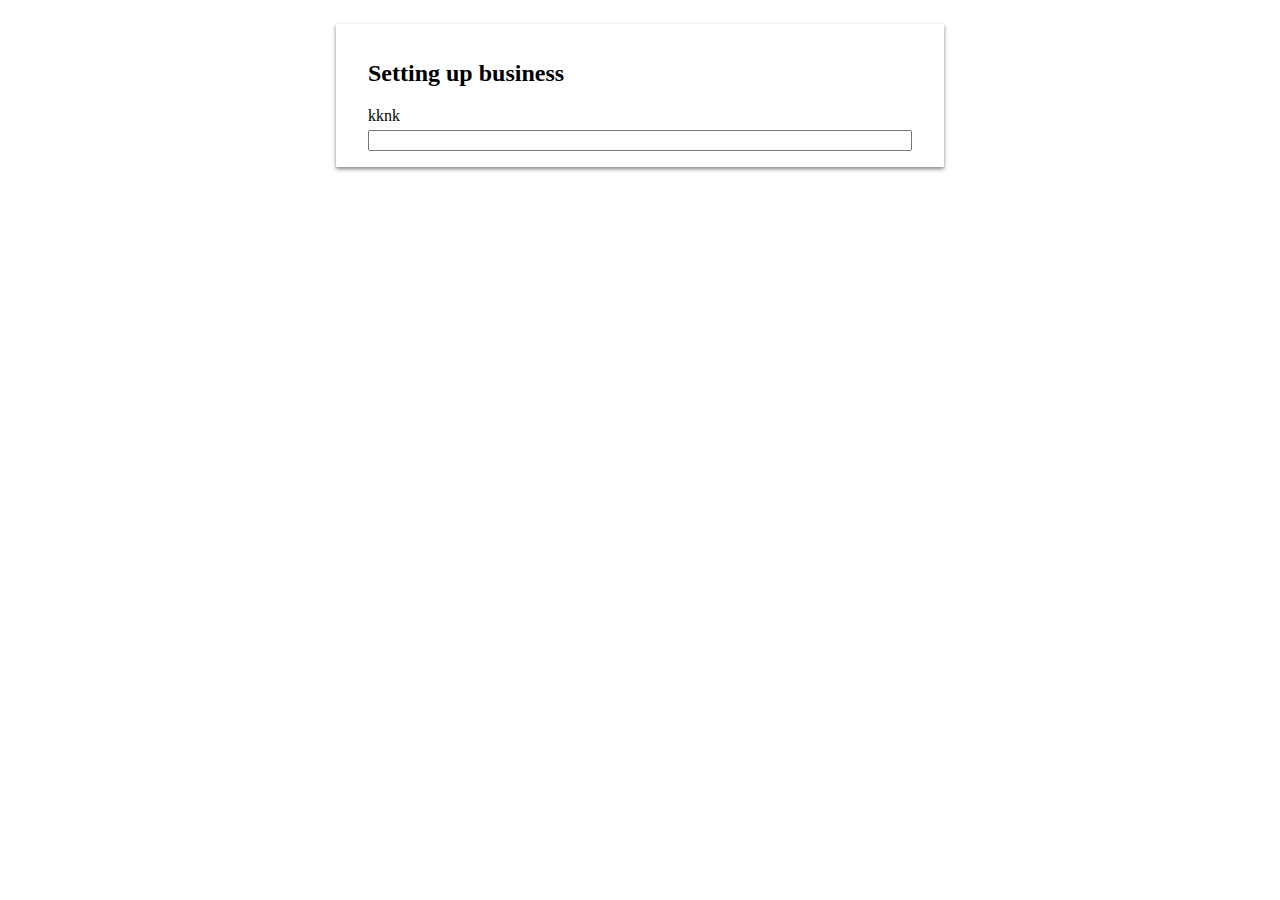
<file: index.html>
<!DOCTYPE html>
<html lang="en">
<head>
    <meta charset="UTF-8">
    <meta name="viewport" content="width=device-width, initial-scale=1.0">

    <!-- CUSOM CSS LINKS -->
    <link rel="stylesheet" href="./scss/base.css">
    <title>Document</title>
</head>
<body>
    <div class="form-wrapper">
        <form action="">
            <h2 class="form-title">Setting up business</h2>
            <div class="input-group">
                <label for="">kknk</label>
            <input type="text" name="" id="">
            </div>
            
        </form>
    </div>

    <script src="./javascript/form.js"></script>
</body>
</html>
</file>
<file: scss/base.css>
*, *::before, *::after {
  -webkit-box-sizing: border-box;
          box-sizing: border-box;
}

.form-wrapper {
  -webkit-box-sizing: border-box;
          box-sizing: border-box;
  max-width: 50vw;
  min-width: 300px;
  width: 100%;
  margin: auto;
  padding: 1rem;
}

form {
  padding: 1rem 2rem;
  -webkit-box-shadow: 0px 2px 4px grey;
          box-shadow: 0px 2px 4px grey;
}

.input-group label {
  display: block;
  margin-bottom: 5px;
}

.input-group input {
  width: 100%;
}

.video-play {
  position: relative;
  width: 100%;
  height: 50vh;
}

.video-play video {
  all: unset;
  position: absolute;
  height: 50vh;
}
/*# sourceMappingURL=base.css.map */
</file>
